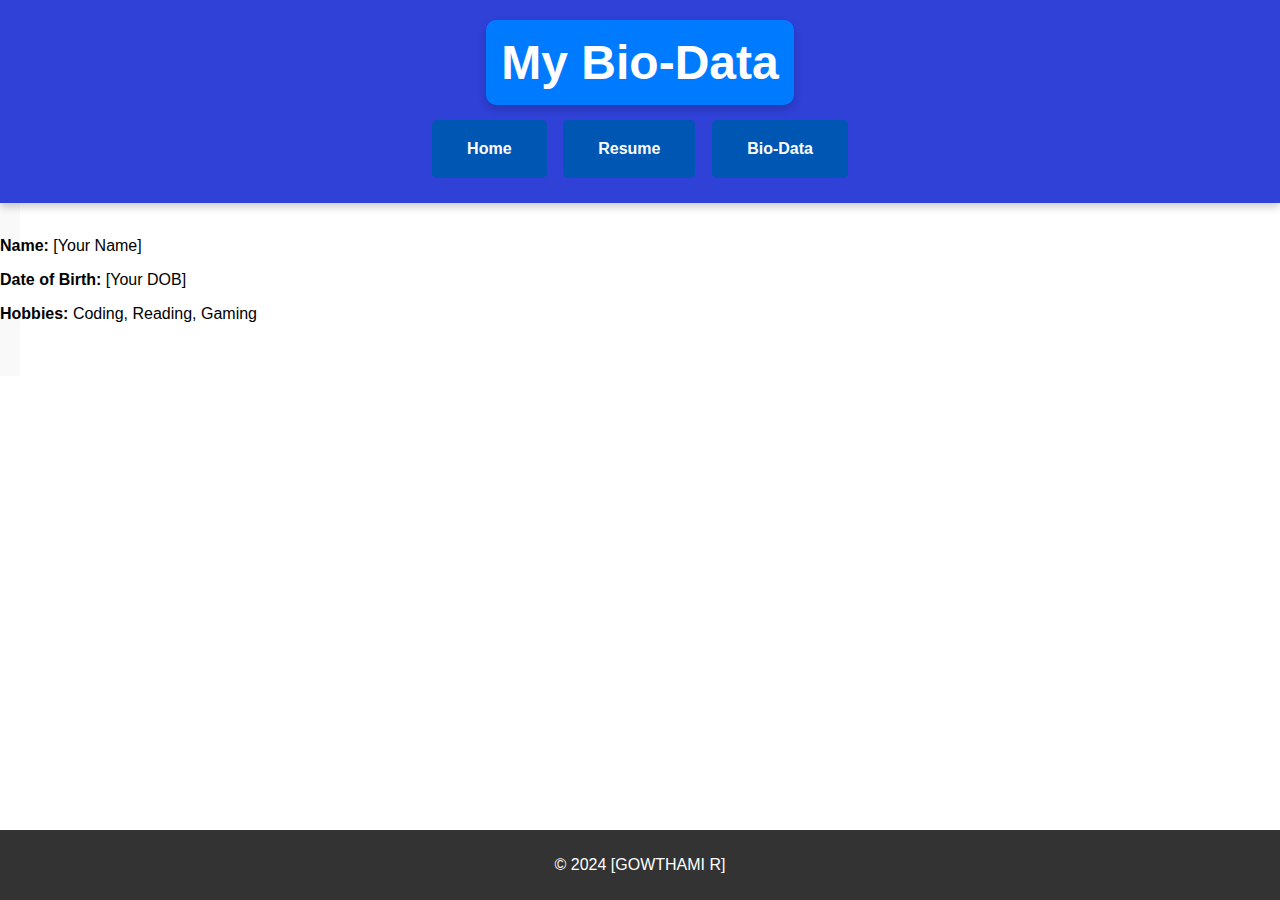
<file: biodata.html>
<!DOCTYPE html>
<html lang="en">
<head>
    <meta charset="UTF-8">
    <meta name="viewport" content="width=device-width, initial-scale=1.0">
    <title>Bio-Data</title>
    <link rel="stylesheet" href="style.css">
</head>
<body>
    <header>
        <h1>My Bio-Data</h1>
         <nav>
            <button class="nav-button"><a href="index.html">Home</a></button>
            <button class="nav-button"><a href="resume.html">Resume</a></button>
            <button class="nav-button"><a href="biodata.html">Bio-Data</a></button>
        </nav>
    </header>
    <main1>
        <p><strong>Name:</strong> [Your Name]</p>
        <p><strong>Date of Birth:</strong> [Your DOB]</p>
        <p><strong>Hobbies:</strong> Coding, Reading, Gaming</p>
    </main1>
    <footer>
        <p>&copy; 2024 [GOWTHAMI R]</p>
    </footer>
</body>
</html>
</file>
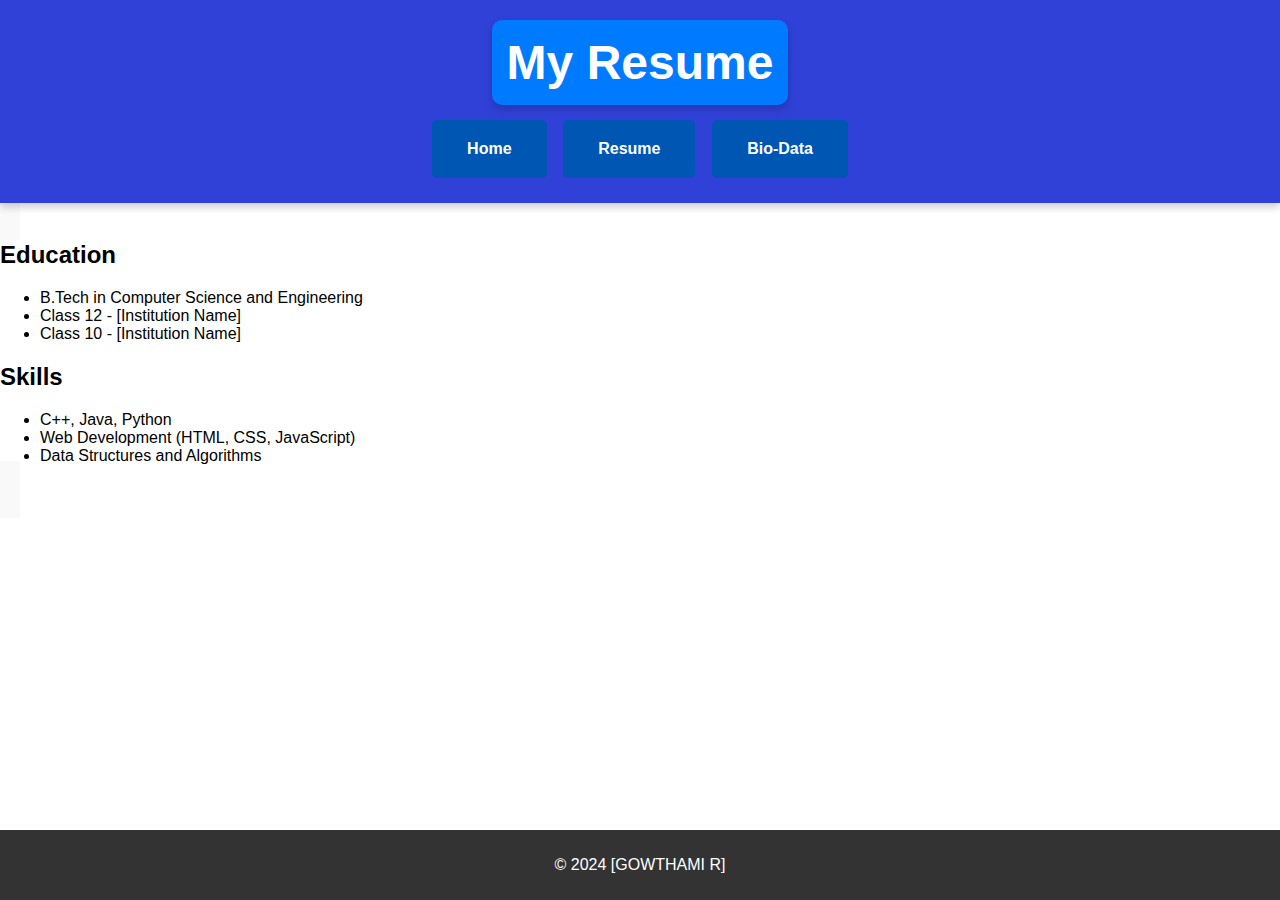
<file: resume.html>
<!DOCTYPE html>
<html lang="en">
<head>
    <meta charset="UTF-8">
    <meta name="viewport" content="width=device-width, initial-scale=1.0">
    <title>Resume</title>
    <link rel="stylesheet" href="style.css">
</head>
<body>
    <header>
        <h1>My Resume</h1>
        <nav>
            <button class="nav-button"><a href="index.html">Home</a></button>
            <button class="nav-button"><a href="resume.html">Resume</a></button>
            <button class="nav-button"><a href="biodata.html">Bio-Data</a></button>
        </nav>
    </header>
    <main1>
        <h2>Education</h2>
        <ul>
            <li>B.Tech in Computer Science and Engineering</li>
            <li>Class 12 - [Institution Name]</li>
            <li>Class 10 - [Institution Name]</li>
        </ul>
        <h2>Skills</h2>
        <ul>
            <li>C++, Java, Python</li>
            <li>Web Development (HTML, CSS, JavaScript)</li>
            <li>Data Structures and Algorithms</li>
        </ul>
    </main1>
    <footer>
        <p>&copy; 2024 [GOWTHAMI R]</p>
    </footer>
</body>
</html>
</file>
<file: style.css>
/* General Styling */
body {
    font-family: Arial, sans-serif;
    margin: 0;
    padding: 0;
    box-sizing: border-box; /* Ensure consistent padding and border handling */
}

/* Header Styling */

header {
    background-color: #3041d8; /* Green background */
    color: white;             /* White text */
    padding: 20px;            /* Add padding for spacing */
    text-align: center;       /* Center-align the content */
    font-size: 24px;          /* Increase font size */
    box-shadow: 0 4px 8px rgba(0, 0, 0, 0.2); /* Add a shadow for depth */
    position: sticky;         /* Keep the header fixed at the top */
    top: 0;                   /* Position at the top of the page */
    z-index: 1000;            /* Ensure it stays above other elements */
}

/* Styling for Header H1 */
 h1 {
    background-color: #007BFF; /* Blue background */
    color: white;              /* White text */
    text-align: center;        /* Center-align the text */
    padding: 15px;             /* Add padding for spacing */
    border-radius: 10px;       /* Rounded corners */
    margin: 0 auto;            /* Center it horizontally */
    width: fit-content;        /* Shrink to fit the content */
    box-shadow: 0 4px 8px rgba(0, 0, 0, 0.2); /* Add shadow for depth */
}

/* Navigation Styling */
nav {
    margin-top: 10px;
}

nav a {
    text-decoration: none;
    color: white;
    font-weight: bold;
    padding: 10px 15px;
    display: inline-block; /* Ensures proper spacing */
}

/* Navigation Button Styling */
.nav-button {
    display: inline-block;
    background-color: #0056b3;
    color: white;
    font-size: 16px;
    padding: 10px 20px;
    margin: 5px;
    border: none;
    border-radius: 5px;
    cursor: pointer;
    transition: all 0.3s ease-in-out; /* Ensure smoother transition */
}

.nav-button:hover {
    background-color: #004080;
    transform: scale(1.1);
}

.nav-button:active {
    background-color: #002f5f;
    transform: scale(1.05);
}

/* Main Content Styling */
main1 {
    padding: 20px;
    text-align: left;
    background-color: #f9f9f9;
    min-height: calc(100vh - 120px); /* Adjust height to fit header and footer */
}
main {
    display: flex;
    align-items: center;
    justify-content: center;
    gap: 20px;
    padding: 20px;
}

.main-text {
    max-width: 40%;
}

.main-image {
    max-width: 60%;
}

.main-image img {
    max-width: 100%;
    border-radius: 10px;
    box-shadow: 0px 4px 6px rgba(0, 0, 0, 0.2);
}
/* Footer Styling */
footer {
    background-color: #333;
    color: white;
    text-align: center;
    padding: 10px 0;
    position: fixed;
    width: 100%;
    bottom: 0;
}
</file>
